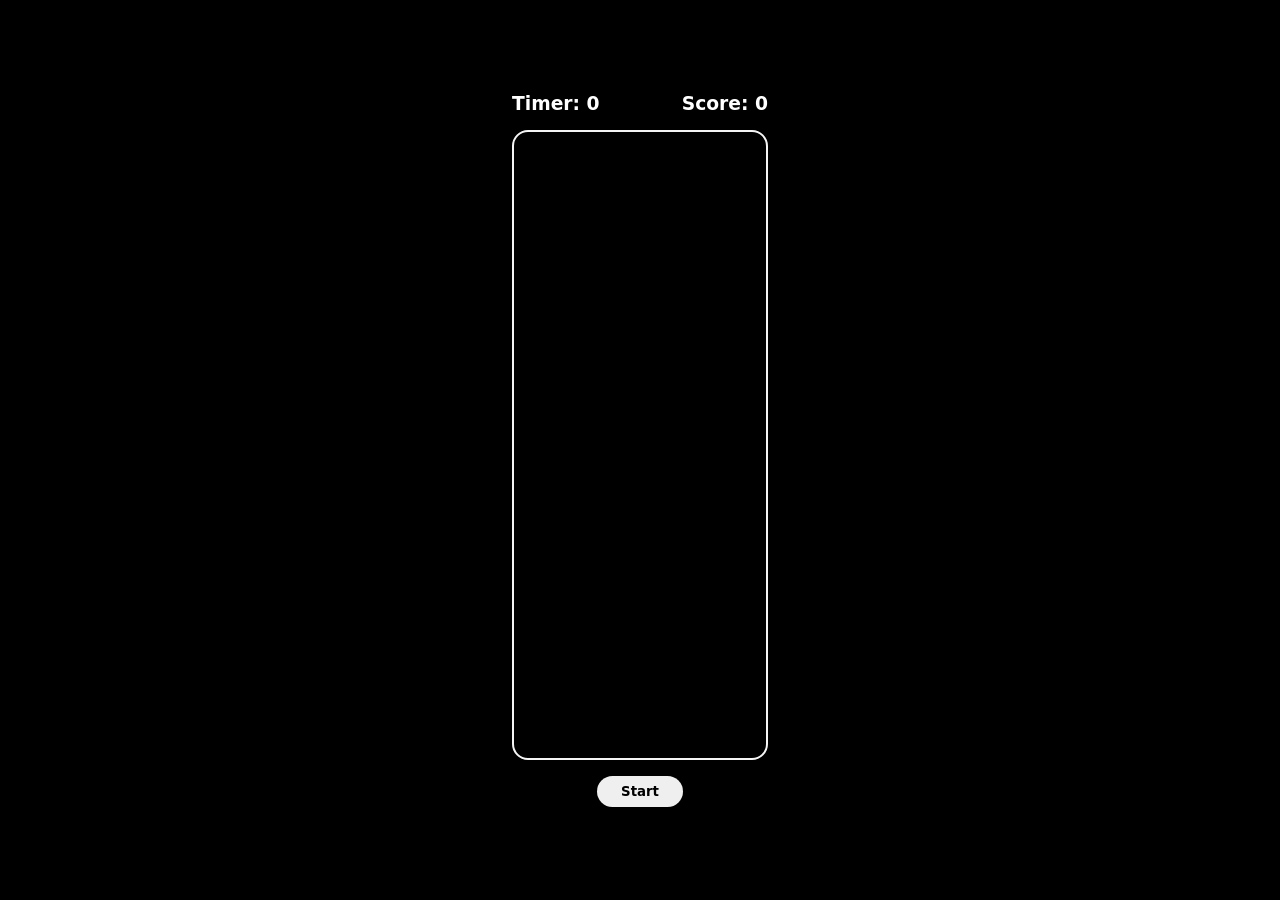
<file: D5 Click Game/index.html>
<!doctype html>
<html lang="en">
  <head>
    <meta charset="UTF-8" />
    <meta name="viewport" content="width=device-width, initial-scale=1.0" />
    <title>Click Game</title>
    <link rel="stylesheet" href="style.css" />
  </head>
  <body>
    <div class="top">
      <h3>Timer: <span id="timer">0</span></h3>
      <h3>Score: <span id="score">0</span></h3>
    </div>
    <div class="main"></div>
    <button>Start</button>
    <div class="overlay">
        <h1 id="overlay-timeout">3</h1>
      <table border="1">
        <tr>
          <th>Time</th>
          <td id="overlay-time">0</td>
        </tr>
        <tr>
          <th>Score</th>
          <td id="overlay-score">0</td>
        </tr>
      </table>
      <h1 id="game-over">Game Over</h1>
    </div>
    <script src="script.js"></script>
  </body>
</html>
</file>
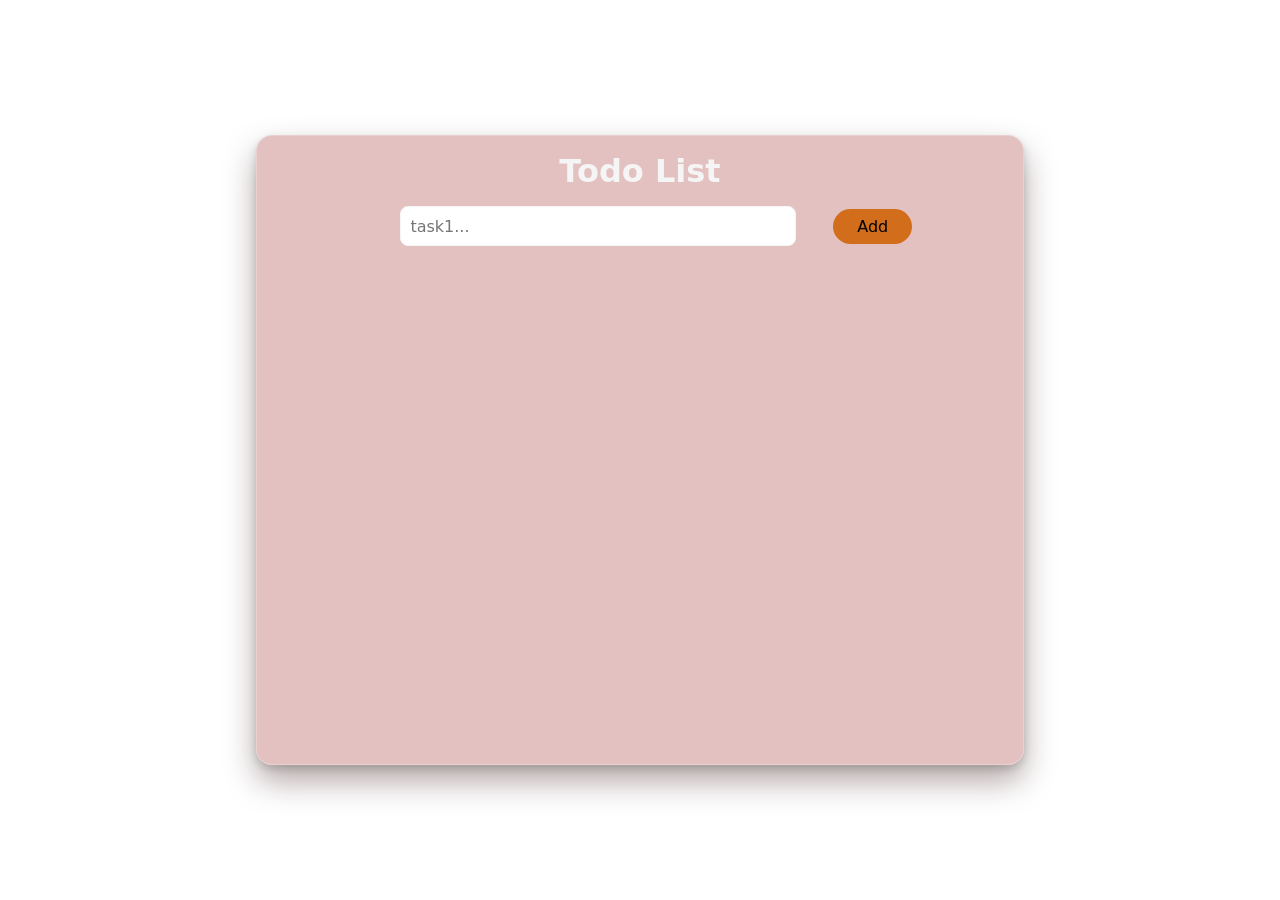
<file: Projects/TODO/index.html>
<!doctype html>
<html lang="en">
  <head>
    <meta charset="UTF-8" />
    <meta name="viewport" content="width=device-width, initial-scale=1.0" />
    <title>TODO | D3 Project</title>
    <link rel="stylesheet" href="style.css" />
  </head>
  <body>
    <main>
      <section id="todo-container">
        <h1>Todo List</h1>
        <div class="inp-add">
          <input type="text" placeholder="task1..." /> <button id="add">add</button>
        </div>
        <div class="list">
          <!-- <div class="task">
            <p>Test task...</p>
            <div class="action">
                <button>edit</button> <button>delete</button>
            </div>
          </div> -->
          
          
        </div>
      </section>
    </main>
    <script src="script.js"></script>
  </body>
</html>
</file>
<file: D5 Click Game/style.css>
* {
    margin: 0;
    padding: 0;
    box-sizing: border-box;
    font-family:system-ui, -apple-system, BlinkMacSystemFont, 'Segoe UI', Roboto, Oxygen, Ubuntu, Cantarell, 'Open Sans', 'Helvetica Neue', sans-serif;
}
html,
body {
    height: 100%;
    width: 100%;
    background-color: rgb(0, 0, 0);
    display: flex;
    flex-direction: column;
    align-items: center;
    justify-content: center;
    gap: 1rem;
    color: white;
}

.top{
    display: flex;
    justify-content: space-between;
    width: 20%;
}
.main{
    height: 70%;
    width: 20%;
    border: 2px solid whitesmoke;
    border-radius: 1rem;
    padding: .5rem;
    position: relative;
}
.box{
    height: 4rem;
    aspect-ratio: 1/1;
    border-radius: .5rem;
    background-color: rgb(39, 216, 54);
    position: absolute;
}

button{
    padding: .5rem 1.5rem;
    border: none;
    border-radius: 1rem;
    cursor: pointer;
    font-weight: 800;
}

.overlay{
    display: none;
    position: absolute;
    top: 0;
    left: 0;
    height: 100%;
    width: 100%;
    background-color: rgba(0, 0, 0, 0.193);
    color: rgb(241, 5, 5);
    align-content: center;
    justify-items: center;
    backdrop-filter: blur(2px);
    user-select: none;
}

.overlay>table{
    width: 20%;
    position: absolute;
    bottom: 5rem;
    left: 2rem;
    color: rgb(7, 203, 203);
    /* border: none; */
    border: 1px solid rgba(0, 208, 255, 0.421);
}

.overlay>table tr{
    text-align: center;
    height: 3rem;
    font-size: 1.5rem;
}

.overlay>h1:nth-child(1){
    color: rgba(167, 183, 255, 0.671);
    position: absolute;
    top: 6rem;
    right: 6rem;
    border: 1px solid rgb(75, 75, 75);
    width: 3rem;
    text-align: center;
    border-radius: 50%;
}
.overlay #game-over{
    font-size: 6rem;
    background-color: rgba(255, 0, 0, 0.177);
    border-radius: 1rem;
    padding: 1rem;
    box-shadow: 0 0 800rem 20px rgba(255, 0, 0, 0.434);
    
}
</file>
<file: Projects/TODO/style.css>
* {
    margin: 0;
    padding: 0;
    box-sizing: border-box;
    font-family: system-ui, -apple-system, BlinkMacSystemFont, 'Segoe UI', Roboto, Oxygen, Ubuntu, Cantarell, 'Open Sans', 'Helvetica Neue', sans-serif;
}

html,
body {
    height: 100%;
    width: 100%;
}

main {
    height: 100%;
    width: 100%;
    background: url("https://images.unsplash.com/photo-1778554596781-5d3b1e1c5ad0?q=80&w=1032&auto=format&fit=crop&ixlib=rb-4.1.0&ixid=M3wxMjA3fDB8MHxwaG90by1wYWdlfHx8fGVufDB8fHx8fA%3D%3D");
    background-repeat: no-repeat;
    background-size: cover;
    background-position: 50% 45%;
    display: flex;
    align-items: center;
    justify-content: center;
}

#todo-container {
    height: 70%;
    width: 60%;
    background-color: rgba(149, 19, 19, 0.257);
    border-radius: 1rem;
    padding: 1rem;
    display: flex;
    align-items: center;
    gap: 1rem;
    flex-direction: column;
    backdrop-filter: blur(10px);
    border: 1px solid rgba(255, 255, 255, 0.25);
    box-shadow: 0 4px 8px rgba(0, 0, 0, 0.15),
        0 16px 32px rgba(40, 2, 2, 0.35);
    overflow: hidden;
}
#todo-container h1{
    font-size: 2rem;
    color: whitesmoke;
}

.inp-add {
    width: 90%;
    margin-bottom: 1rem;
    text-align: center;
}

input {
    width: 60%;
    padding: .6rem;
    border: none;
    border: 1px solid whitesmoke;
    border-radius: .5rem;
    font-size: 1rem;
    margin: 0rem 2rem;
    outline: none;
}

#add {
    padding: .5rem 1.5rem;
    font-size: 1rem;
    border-radius: 2rem;
    border: none;
    background-color: rgb(210, 110, 27);
    text-transform: capitalize;
    cursor: pointer;
    transition: all ease 0.3s;
    outline: none;
}

#add:hover {
    filter: brightness(1.3);
}

#add:active {
    transform: scale(1.1);
}

.list {
    width: 90%;
    /* background-color: red; */
    display: flex;
    flex-direction: column;
    align-items: center;
    gap: .7rem;
    overflow-y: auto;
}

.list::-webkit-scrollbar {
    width: 6px;
}

.list::-webkit-scrollbar-thumb {
    background-color: #c50303;
    border-radius: 12px;
}

.list::-webkit-scrollbar-track {
    border-radius: 12px;
    background-color: #ce6b6b41;
}

.task {
    width: 90%;
    padding: 1rem 2rem;
    display: flex;
    justify-content: space-between;
    background-color: rgb(173, 155, 155);
    border-radius: .4rem;
    color: rgb(238, 238, 238);
}

.task p {
    font-size: 1.2rem;
    font-weight: 500;
}

.action {
    display: flex;
    gap: 1rem;
}

.action button {
    padding: .5rem 1rem;
    text-transform: capitalize;
    font-weight: 500;
    cursor: pointer;
    border: none;
    border-radius: 1rem;
    transition: all ease 0.3s;
}

.action button:nth-child(2) {
    background-color: rgb(210, 12, 12);
}

.action button:hover {
    filter: brightness(1.3);
}

.action button:active {
    transform: scale(1.1);
}
</file>
